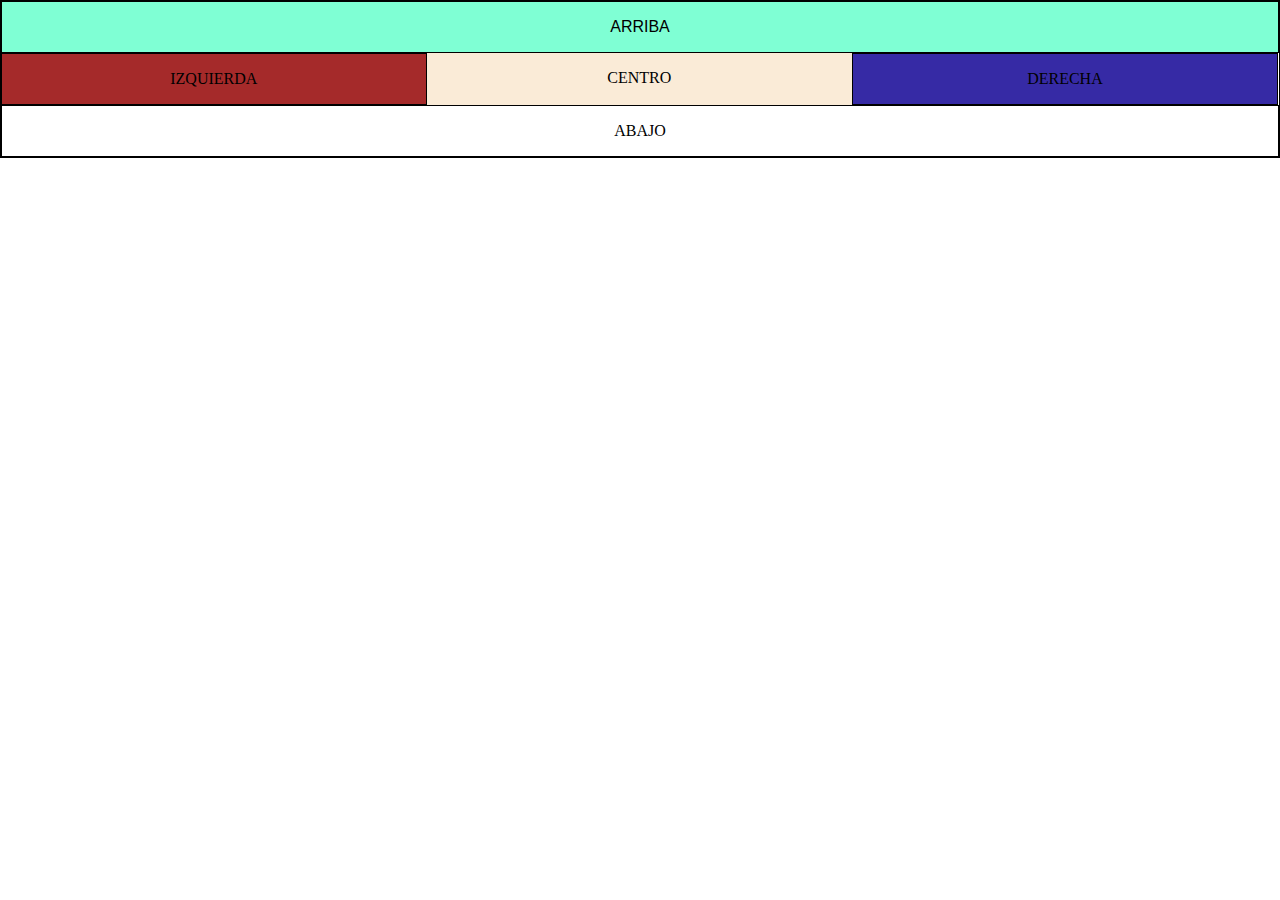
<file: cajas1.html>
<!DOCTYPE html>
<html lang="en">

<head>
    <meta charset="UTF-8">
    <meta name="viewport" content="width=device-width, initial-scale=1.0">
    <link rel="stylesheet" href="./caja1.css">
    <title>Document</title>
</head>

<body>
    <main>
        <nav>ARRIBA</nav>
        <div id="contendor">
            <aside id="iz">IZQUIERDA</aside>
            <div id="ce">CENTRO</div>
            <aside id="de">DERECHA</aside>
        </div>
        <footer>ABAJO</footer>
    </main>
</body>

</html>
</file>
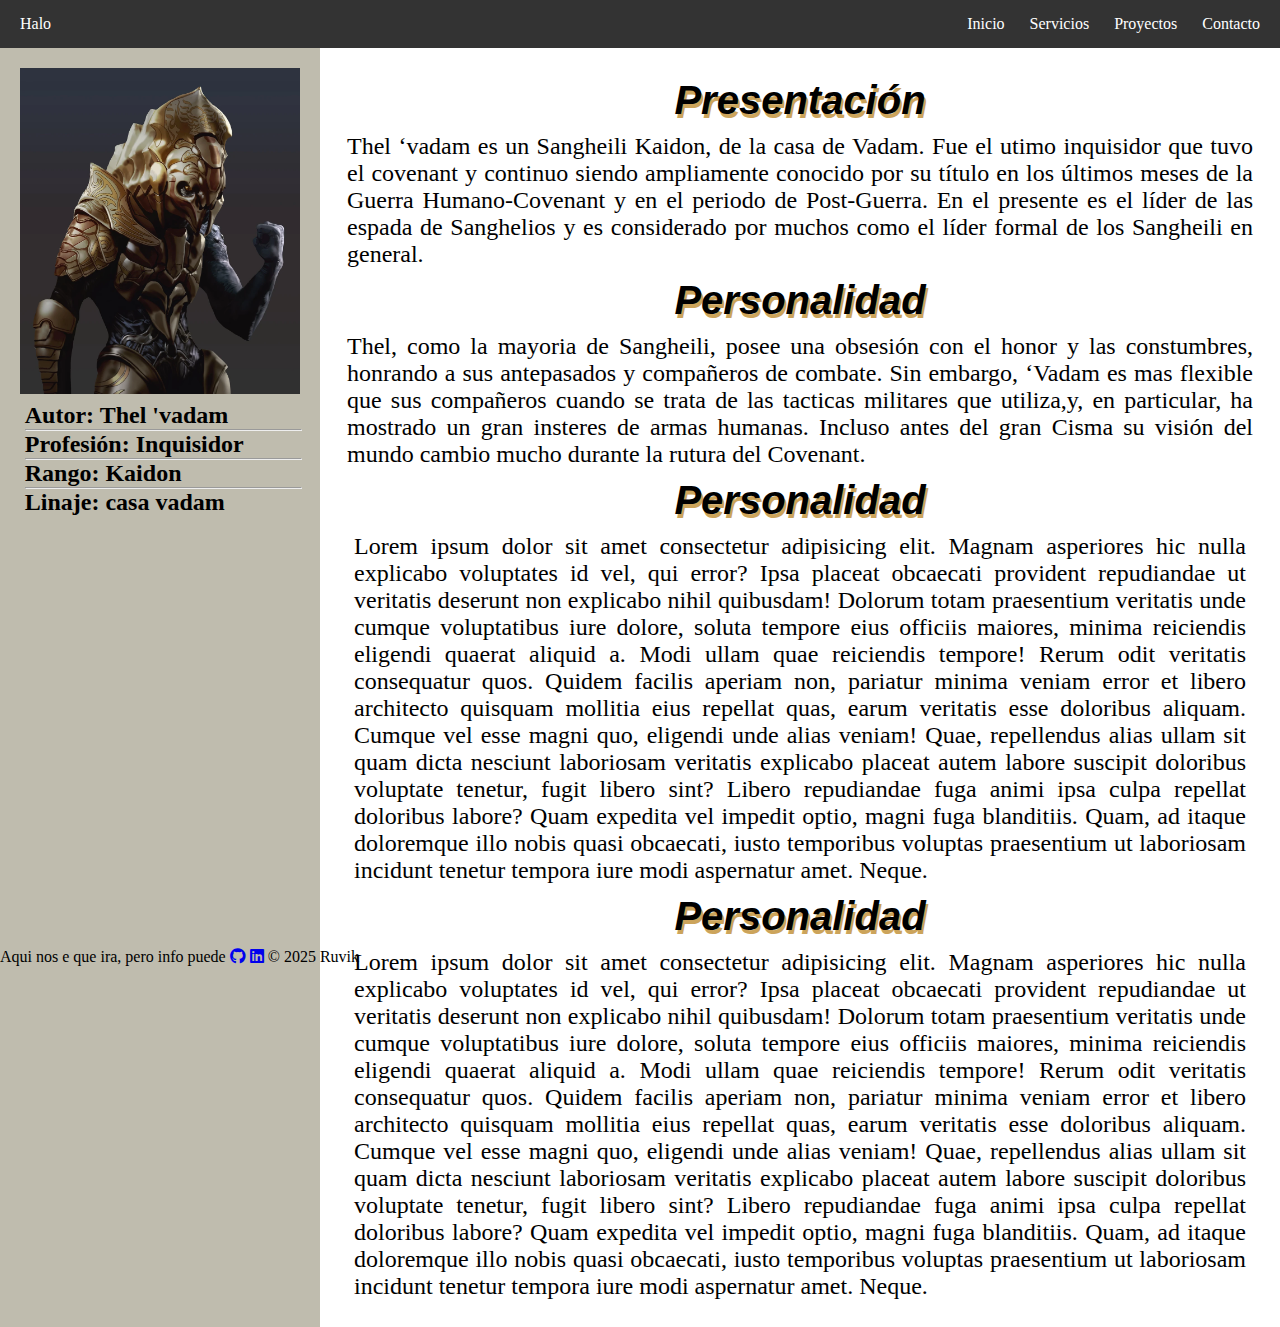
<file: PaginaWebs/html/main.html>
<!DOCTYPE html>
<html lang="en">

<head>
    <meta charset="UTF-8">
    <meta name="viewport" content="width=device-width, initial-scale=1.0">
    <title>Halo</title>
    <link rel="stylesheet" href="../css/style.css">
    <script src="../js/script.js" defer></script>
    <link rel="stylesheet" href="https://cdnjs.cloudflare.com/ajax/libs/font-awesome/6.4.0/css/all.min.css">

</head>

<body>
    <header>
        <nav class="navbar">
            <div class="logo">Halo</div>
            <button class="hamburguesa" id="btn-menu">
                ☰
            </button>
            <ul class="nav-links" id="menu">
                <li><a href="#">Inicio</a></li>
                <li><a href="#">Servicios</a></li>
                <li><a href="#">Proyectos</a></li>
                <li><a href="#">Contacto</a></li>
            </ul>
        </nav>
    </header>
    <main>
        <div class="card-main">
            <img src="../img/HEnc22_-_Thel_Vadam.webp" alt="">
            <article class="title">
                <h2>Autor: Thel 'vadam</h2>
                <hr>
                <h2>Profesión: Inquisidor</h2>
                <hr>
                <h2>Rango: Kaidon</h2>
                <hr>
                <h2>Linaje: casa vadam</h2>
            </article>
        </div>
        <div class="text-main">
            <article class="present-text-main">
                <h1>Presentación</h1>
                <p>Thel ‘vadam es un Sangheili Kaidon, de la casa de Vadam. Fue el utimo inquisidor que tuvo el covenant
                    y continuo siendo ampliamente conocido por su título en los últimos meses de la Guerra
                    Humano-Covenant y en el periodo de Post-Guerra.

                    En el presente es el líder de las espada de Sanghelios y es considerado por muchos como el líder
                    formal de los Sangheili en general.</p>
            </article>
            <article class="appearance-text-main">
                <h1>Personalidad</h1>
                <p>Thel, como la mayoria de Sangheili, posee una obsesión con el honor y las constumbres, honrando a sus
                    antepasados y compañeros de combate. Sin embargo, ‘Vadam es mas flexible que sus compañeros cuando
                    se trata de las tacticas militares que utiliza,y, en particular, ha mostrado un gran insteres de
                    armas humanas. Incluso antes del gran Cisma su visión del mundo cambio mucho durante la rutura del
                    Covenant.</p>
                <article class="appearance-text-main">
                    <h1>Personalidad</h1>
                    <p>Lorem ipsum dolor sit amet consectetur adipisicing elit. Magnam asperiores hic nulla explicabo
                        voluptates id vel, qui error? Ipsa placeat obcaecati provident repudiandae ut veritatis deserunt
                        non explicabo nihil quibusdam!
                        Dolorum totam praesentium veritatis unde cumque voluptatibus iure dolore, soluta tempore eius
                        officiis maiores, minima reiciendis eligendi quaerat aliquid a. Modi ullam quae reiciendis
                        tempore! Rerum odit veritatis consequatur quos.
                        Quidem facilis aperiam non, pariatur minima veniam error et libero architecto quisquam mollitia
                        eius repellat quas, earum veritatis esse doloribus aliquam. Cumque vel esse magni quo, eligendi
                        unde alias veniam!
                        Quae, repellendus alias ullam sit quam dicta nesciunt laboriosam veritatis explicabo placeat
                        autem labore suscipit doloribus voluptate tenetur, fugit libero sint? Libero repudiandae fuga
                        animi ipsa culpa repellat doloribus labore?
                        Quam expedita vel impedit optio, magni fuga blanditiis. Quam, ad itaque doloremque illo nobis
                        quasi obcaecati, iusto temporibus voluptas praesentium ut laboriosam incidunt tenetur tempora
                        iure modi aspernatur amet. Neque.</p>
                                            <h1>Personalidad</h1>
                    <p>Lorem ipsum dolor sit amet consectetur adipisicing elit. Magnam asperiores hic nulla explicabo
                        voluptates id vel, qui error? Ipsa placeat obcaecati provident repudiandae ut veritatis deserunt
                        non explicabo nihil quibusdam!
                        Dolorum totam praesentium veritatis unde cumque voluptatibus iure dolore, soluta tempore eius
                        officiis maiores, minima reiciendis eligendi quaerat aliquid a. Modi ullam quae reiciendis
                        tempore! Rerum odit veritatis consequatur quos.
                        Quidem facilis aperiam non, pariatur minima veniam error et libero architecto quisquam mollitia
                        eius repellat quas, earum veritatis esse doloribus aliquam. Cumque vel esse magni quo, eligendi
                        unde alias veniam!
                        Quae, repellendus alias ullam sit quam dicta nesciunt laboriosam veritatis explicabo placeat
                        autem labore suscipit doloribus voluptate tenetur, fugit libero sint? Libero repudiandae fuga
                        animi ipsa culpa repellat doloribus labore?
                        Quam expedita vel impedit optio, magni fuga blanditiis. Quam, ad itaque doloremque illo nobis
                        quasi obcaecati, iusto temporibus voluptas praesentium ut laboriosam incidunt tenetur tempora
                        iure modi aspernatur amet. Neque.</p>
                </article>
                </article>
        </div>
    </main>
    <footer>
        <div class="footer-text">
            <span>Aqui nos e que ira, pero info puede</span>
            <span>
                <a href="https://github.com" target="_blank"><i class="fab fa-github"></i></a>
                <a href="https://linkedin.com" target="_blank"><i class="fab fa-linkedin"></i></a>
            </span>
            <span>&copy; 2025 Ruvik</span>
        </div>
    </footer>
</body>

</html>
</file>
<file: caja1.css>
* {
    padding: 0;
    margin: 0;
    box-sizing: border-box;

}

main {
    border: 1px solid black;
    display: flex;
    flex-direction: column;
}

nav {
    font-family: 'Trebuchet MS', 'Lucida Sans Unicode', 'Lucida Grande', 'Lucida Sans', Arial, sans-serif;
    border: 1px solid black;
    background-color: aquamarine;
    text-align: center;
    padding: 1rem;
}

#contendor {
    display: flex;
    flex-direction: row;
}

#iz {
    border: 1px solid black;
    background-color: brown;
    text-align: center;
    width: 33.3%;
    padding: 1rem;

}

#ce {
    flex-direction: row;
    background-color: antiquewhite;
    width: 33.3%;
    text-align: center;
    padding: 1rem;

}

#de {
    border: 1px solid black;
    background-color: rgb(54, 42, 165);
    text-align: center;
    width: 33.3%;
    padding: 1rem;
}

footer {
    clear: both;
    display: block;
    border: 1px solid black;
    flex-basis: 100%;
    text-align: center;
    padding: 1rem;
}
</file>
<file: PaginaWebs/css/style.css>
* {
    padding: 0;
    margin: 0;
    box-sizing: border-box;
}

.navbar {
    background: #333;
    color: white;
    display: flex;
    justify-content: space-between;
    align-items: center;
    padding: 15px 20px;
}

.hamburguesa {
    background: none;
    border: none;
    font-size: 30px;
    color: white;
    cursor: pointer;
    display: none;
}

.nav-links {
    list-style: none;
    display: flex;
    gap: 25px;
}

.nav-links a {
    color: white;
    text-decoration: none;
}

/*Movil*/
@media (max-width: 768px) {
    .hamburguesa {
        display: block;
    }

    .nav-links {
        display: none;
        flex-direction: column;
        background: #222;
        position: absolute;
        top: 60px;
        left: 0;
        width: 100%;
    }

    .nav-links.active {
        display: flex;
    }

    img {
        width: 100%;
    }

    .title {
        background-color: #BFBCAE;

    }

    .card-main h2 {
        font-size: 1.2rem;
        text-align: center;
        padding: .5rem;
    }

    .present-text-main {
        margin: .7rem;
    }

    .present-text-main h1 {
        text-align: center;
        font-size: 2rem;
        margin: 1.2rem;
        font-family: Verdana, Geneva, Tahoma, sans-serif;
    }

    .present-text-main p {
        text-align: justify;
        margin: .3rem;
        font-size: 1.3rem;
    }

    .appearance-text-main h1 {
        text-align: center;
        font-size: 2rem;
        margin: 1.2rem;
        font-family: Verdana, Geneva, Tahoma, sans-serif;
    }

    .appearance-text-main {
        margin: .7rem;
    }

    .appearance-text-main p {
        text-align: justify;
        margin: .3rem;
        font-size: 1.3rem;
    }

    footer {
        background-color: #BFBCAE;
        padding: .7rem;
        border-top: solid .2rem;
    }

    .footer-text a i {
        font-size: 1.5rem;
        margin-right: 10px;
        color: white;
    }

    .footer-text span {
        width: 100%;
        margin: 2px;
        padding: 2px;
    }
}

@media(min-width: 769px) {
    a:hover{
        color: red;
    }
    
    img {
        width: 100%;
    }

    main {
        display: grid;
        grid-template-columns: 25% 75%;
        grid-template-rows: auto 1fr auto;
        grid-template-areas:
            "navbar navbar"
            "card-main text-main"
            "footer footer";
        height: 100vh;
    }

    .title {
        width: 100%;
        font-size: 1rem;
        padding: .1rem;
        margin: .2rem;
    }

    .text-main {
        grid-area: text-main;
        padding: 20px;
        height: 100%;
    }

    .present-text-main {
        margin: 7px;
    }

    .present-text-main h1 {
        text-align: center;
        text-shadow: rgb(204, 164, 91) 2px 4px;
        margin: 10px;
        font-weight: bold;
        font-style: italic;
        font-size: 2.5rem;
        font-family: Verdana, Geneva, Tahoma, sans-serif;
    }

    .present-text-main p {
        text-align: justify;
        text-emphasis: inherit;
        font-size: 1.5rem;
    }

    .card-main {
        grid-area: card-main;
        background-color: #BFBCAE;
        height: 100%;
        padding: 20px;
    }

    .appearance-text-main {
        margin: 7px;
    }

    .appearance-text-main h1 {
        text-align: center;
        text-shadow: rgb(204, 164, 91) 2px 4px;
        margin: 10px;
        font-weight: bold;
        font-style: italic;
        font-size: 2.5rem;
        font-family: Verdana, Geneva, Tahoma, sans-serif;
    }

    .appearance-text-main p {
        text-align: justify;
        text-emphasis: inherit;
        font-size: 1.5rem;
    }

    footer {
        display: block;
        width: 100%;
    }
}
</file>
